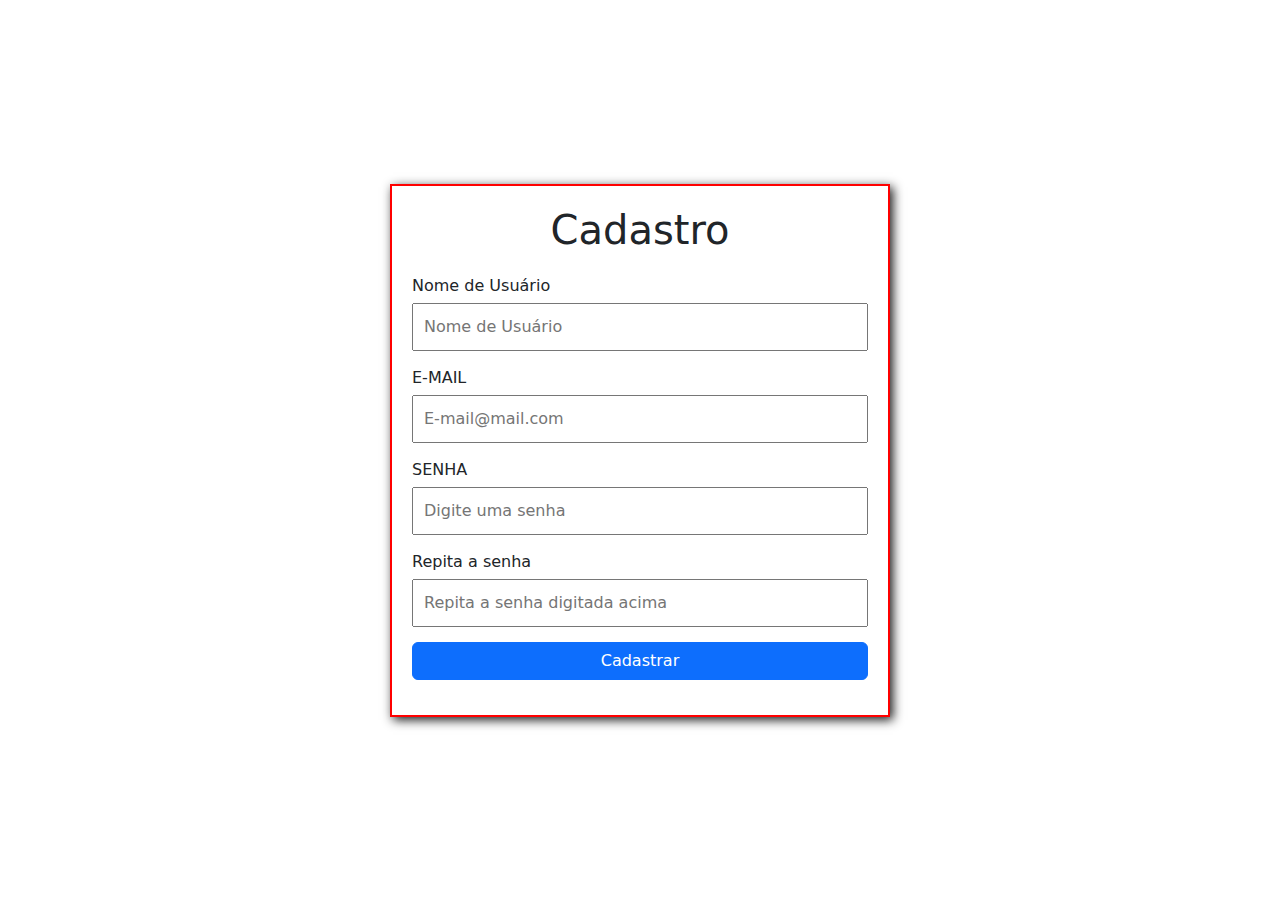
<file: Live preview/cadastro.html>
<!doctype html>
<html lang="en">
  <head>
    <meta charset="utf-8">
    <meta name="viewport" content="width=device-width, initial-scale=1">
    <title>Página de Cadastro</title>
    <link rel="stylesheet" href="cadastro.css">
    <link href="https://cdn.jsdelivr.net/npm/bootstrap@5.3.3/dist/css/bootstrap.min.css" rel="stylesheet" integrity="sha384-QWTKZyjpPEjISv5WaRU9OFeRpok6YctnYmDr5pNlyT2bRjXh0JMhjY6hW+ALEwIH" crossorigin="anonymous">
    <link rel="preconnect" href="https://fonts.googleapis.com">
    <link rel="preconnect" href="https://fonts.gstatic.com" crossorigin>
    <link href="https://fonts.googleapis.com/css2?family=Noto+Sans:ital,wght@0,100..900;1,100..900&family=Oswald:wght@200..700&display=swap" rel="stylesheet">
  </head>
  <body>
    <div class="main">
        <div class="titulo"><h1>Cadastro</h1></div>
        <div class="form-cad">
            <form action="/cadastrar" method="POST" id="form-1">
            <div class="user">   
            <Label>Nome de Usuário</Label>
            <input type="text" placeholder="Nome de Usuário" id="user" name='user'>
            </div>
            <div class="email">
            <label>E-MAIL</label>
            <input type="email" aria-describedby="emailHelp" placeholder="E-mail@mail.com" id="email" name='email' required>
            </div>
            <div class="password">
            <label>SENHA</label>
            <INPUt type="password" placeholder="Digite uma senha" id="pass" name="pass1" required>
            </div>

            <div class="password2">
            <label>Repita a senha</label>
            <input type="password" id="passr" placeholder='Repita a senha digitada acima' name='pass2' required>
            </div>
            <div class="btn-cdn">
            <button class="btn btn-primary" id=btn-cadastro>Cadastrar</button> 
            </div>
        </form>
        </div>
    </div>
    <script src="https://cdn.jsdelivr.net/npm/bootstrap@5.3.3/dist/js/bootstrap.bundle.min.js" integrity="sha384-YvpcrYf0tY3lHB60NNkmXc5s9fDVZLESaAA55NDzOxhy9GkcIdslK1eN7N6jIeHz" crossorigin="anonymous"></script>
  </body>
</html>
</file>
<file: Live preview/cadastro.css>
body {
    display: flex;
    font-family: "Noto Sans", sans-serif;
    height: 100vh;
    width: 100vw;
    align-items: center;
    justify-content: center;
}

.main {
    display: flex;
    border: 2px solid red;
    flex-direction: column;
    width: 50vw;
    max-width: 500px;
    background-color: transparent;
    box-shadow: 3px 3px 10px rgba(0,0,0,0.9);
    padding: 20px; /* Adiciona espaço interno */
}

.titulo h1 {
    text-align: center;
    margin-bottom: 20px;
}

.form-cad {
    display: flex;
    flex-direction: column;
}

.form-cad div {
    margin-bottom: 15px; /* Espaço entre os campos */
}

.form-cad label {
    margin-bottom: 5px; /* Espaço entre o label e o input */
}

.form-cad input {
    width: 100%; /* Garante que os inputs ocupem toda a largura do contêiner */
    padding: 10px; /* Adiciona espaço interno aos inputs */
    box-sizing: border-box; /* Inclui padding e border no tamanho total do input */
}

.btn-cdn {
    text-align: center; /* Centraliza o botão */
}

.btn-cdn .btn {
    width: 100%; /* Garante que o botão ocupe toda a largura do contêiner */
}
</file>
